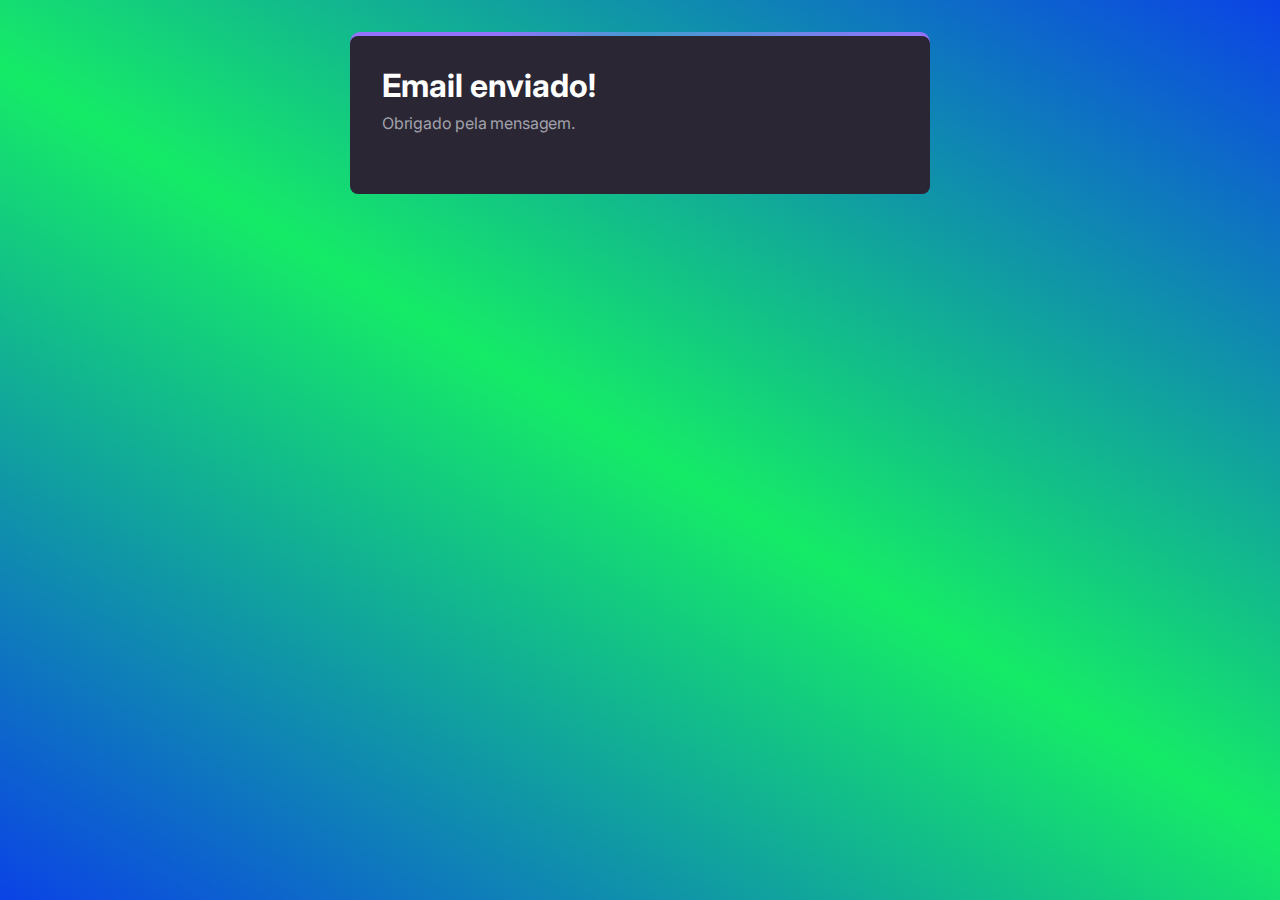
<file: obrigado.html>
<!DOCTYPE html>
<html lang="pt-br">
<head>
    <link rel="preconnect" href="https://fonts.googleapis.com" />
    <link rel="preconnect" href="https://fonts.gstatic.com" crossorigin />
    <link
      href="https://fonts.googleapis.com/css2?family=Inter:wght@400;900&display=swap"
      rel="stylesheet"
    />
    <meta charset="UTF-8">
    <meta http-equiv="X-UA-Compatible" content="IE=edge">
    <meta name="viewport" content="width=device-width, initial-scale=1.0">
    <meta http-equiv="refresh" content="5; url=./index.html">
    <link rel="stylesheet" href="styles.css">
    <title>obrigado pelo envio</title>
</head>
<body>
    <main>
    <section>
         <div>
        <h1>Email enviado!</h1>
        <p>Obrigado pela mensagem.</p>
<br>
    </div>
    </section>
   </main>
</body>
</html>
</file>
<file: styles.css>
* {
    margin: 0;
    padding: 0;
    box-sizing: border-box;
}

ul {
    list-style: none;
}

.div_center {
    justify-content: center;
}

body {
    background: rgb(11, 67, 230);
    background: linear-gradient(31deg, rgb(11, 67, 230) 0%, rgba(21, 235, 103, 1) 50%, rgba(11, 67, 230, 1) 100%);
    background-position: top center;
    background-attachment: fixed;
    background-size: 100% auto;
    background-repeat: no-repeat;
    background-color: #121214;
}

body * {
    font-family: 'Inter', sans-serif;
    line-height: 160%;
}

header {
    padding-top: 32px;
    height: calc(120px + 32px);
}

header div {
    width: 140px;
    margin: auto;
    background-image: linear-gradient(90deg, #9572FC 0%, #419dcf 50.52%, #9572FC 100%);

    border-radius: 50%;

    display: flex;
    padding: 4px;
    justify-content: center;
    transition: transform .3s;
}

header div:hover {
    transform: scale(1.1)
}

header div img {
    width: 100%;
    border-radius: 50%;
}

main {
    max-width: 580px;
    width: 90%;
    margin: 32px auto;

    display: grid;
    gap: 24px;
}

section {
    color: white;
    background-image: linear-gradient(90deg, #9572FC 25%, #419dcf 50.52%, #9572FC 100%);
    padding-top: 4px;
    border-radius: 10px;
}

section div {
    background-color: #2A2634;
    padding: 32px;
    padding-top: 24px;
    border-radius: 8px;
}

section h2 {
    letter-spacing: -0.47px;
}

section p {
    letter-spacing: -0.18px;
    color: #A1A1AA;
}

section ul {
    display: flex;
    flex-wrap: wrap;
    gap: 16px;

    margin-top: 24px;
}

section ul li {
    transition: transform .3s;
}

section ul li:hover {
    transform: scale(1.1)
}

.games-list img {
    width: 90px;
    border-radius: 8px;
}

.channel-list img {
    border-radius: 50%;
    width: 70px;
    border: 1px solid #0392ca;
}

/* animation */

header div {
    animation: fromTop .7s .2s backwards;
}

main section {
    animation: fromBottom .7s backwards;
}

main section:nth-child(1) {
    animation-delay: 0;
}

main section:nth-child(2) {
    animation-delay: .3s;
}

main section:nth-child(3) {
    animation-delay: .6s;
}

@keyframes fromTop {
    from {
        opacity: 0;
        transform: translateY(-30px)
    }

    to {
        opacity: 1;
        transform: translateY(0)
    }
}

@keyframes fromBottom {
    from {
        opacity: 0;
        transform: translateY(30px)
    }

    to {
        opacity: 1;
        transform: translateY(0)
    }
}


/* .input {
    border-radius: 15px;
    padding: 5px;
    border: none;
    font-weight: bold;
} */
.input {
  max-width: 100%;
  height: 44px;
  background-color: #fff;
  border-radius: .5rem;
  padding: 0 2rem;
  border: 2px solid transparent;
  font-size: 1rem;
  transition: border-color .3s cubic-bezier(.25,.01,.25,1) 0s, color .3s cubic-bezier(.25,.01,.25,1) 0s,background .2s cubic-bezier(.25,.01,.25,1) 0s;
  
}

.label {
  display: block;
  margin-bottom: .3rem;
  font-size: .9rem;
  font-weight: bold;
  color: #fff;
  transition: color .3s cubic-bezier(.25,.01,.25,1) 0s;
  
}

.input:hover, .input:focus, .input-group:hover .input {
  outline: none;
  border-color: #ffffff;
}

.input-group:hover .input:focus {
  color: #000000c2;
}
/* Button */
button,
button::after {
 
 display: flex;
 padding: 16px 20px;
 margin-top: 1rem;
 font-size: 18px;
 background: linear-gradient(45deg, transparent 5%, #06a2e0 5%);
 border: 0;
 color: #fff;
 letter-spacing: 3px;
 line-height: 1;
 box-shadow: 6px 0px 0px #00e6f6;
 outline: transparent;
 position: relative;
}

button::after {
 --slice-0: inset(50% 50% 50% 50%);
 --slice-1: inset(80% -6px 0 0);
 --slice-2: inset(50% -6px 30% 0);
 --slice-3: inset(10% -6px 85% 0);
 --slice-4: inset(40% -6px 43% 0);
 --slice-5: inset(80% -6px 5% 0);
 content: "Enviar";
 display: flex;
 position: absolute;
 top: 0;
 left: 0;
 right: 0;
 bottom: 0;
 background: linear-gradient(45deg, transparent 3%, #00e6f6 3%, #00e6f6 5%, #ff013c 5%);
 text-shadow: -3px -3px 0px #f8f005, 3px 3px 0px #00e6f6;
 clip-path: var(--slice-0);
}

button:hover::after {
 animation: 1s glitch;
 animation-timing-function: steps(2, end);
}

@keyframes glitch {
 0% {
  clip-path: var(--slice-1);
  transform: translate(-20px, -10px);
 }

 10% {
  clip-path: var(--slice-3);
  transform: translate(10px, 10px);
 }

 20% {
  clip-path: var(--slice-1);
  transform: translate(-10px, 10px);
 }

 30% {
  clip-path: var(--slice-3);
  transform: translate(0px, 5px);
 }

 40% {
  clip-path: var(--slice-2);
  transform: translate(-5px, 0px);
 }

 50% {
  clip-path: var(--slice-3);
  transform: translate(5px, 0px);
 }

 60% {
  clip-path: var(--slice-4);
  transform: translate(5px, 10px);
 }

 70% {
  clip-path: var(--slice-2);
  transform: translate(-10px, 10px);
 }

 80% {
  clip-path: var(--slice-5);
  transform: translate(20px, -10px);
 }

 90% {
  clip-path: var(--slice-1);
  transform: translate(-10px, 0px);
 }

 100% {
  clip-path: var(--slice-1);
  transform: translate(0);
 }
}
</file>
